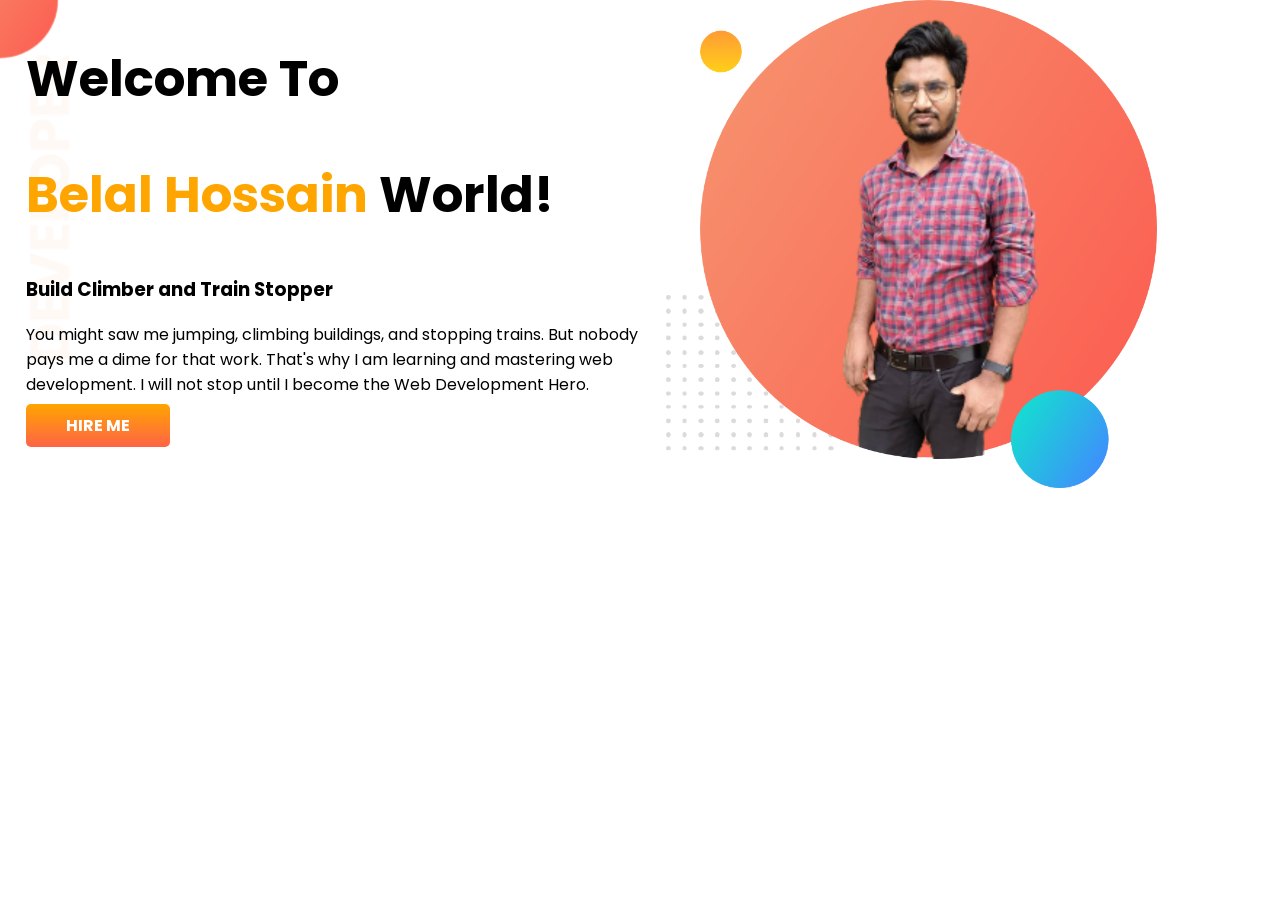
<file: index.html>
<!DOCTYPE html>
<html lang="en">
<head>
    <meta charset="UTF-8">
    <meta http-equiv="X-UA-Compatible" content="IE=edge">
    <meta name="viewport" content="width=device-width, initial-scale=1.0">
    <title>Belal Hossain</title>
    <link rel="preconnect" href="https://fonts.googleapis.com">
    <link rel="preconnect" href="https://fonts.gstatic.com" crossorigin>
    <link href="https://fonts.googleapis.com/css2?family=Poppins&display=swap" rel="stylesheet">
        <link rel="stylesheet" href="style.css">
</head>
<body>
    <section class="image-css">
        <div class="half-width">
            <h1>Welcome To</h1>
            <h1> <span class="orange-color">Belal Hossain</span>  World!</h1>
            <h3>Build Climber and Train Stopper</h3>
            <p>You might saw me jumping, climbing buildings, and stopping trains. But nobody pays me a dime for that work. That's why I am learning and mastering web development. I will not stop until I become the Web Development Hero.</p>
            <a class="link-button" target="_blank"  href ="https://web.facebook.com/?_rdc=1&_rdr">HIRE ME</a>
    </div>
     <div class="half-width">
        <img src="images/belal.png" alt="">
     </div>

     <section class="dream-big">
          
     </section>

</body>
    </section>
</html>
</file>
<file: style.css>
body{
    font-family: 'Poppins', sans-serif;
    margin: 0;
}
h1{
    font-size: 50px;
}
.orange-color{
    color: orange;
}
section{
    display: flex;
}
.half-width{
    width: 50%;
    padding-left: 2%;
}
.half-width img{
    width: 80%;
}
.link-button{
    text-decoration: none;
    
    padding: 10px 40px;
    background-image: linear-gradient(orange,tomato);
    color: white;
    font-weight: 700;
    border-radius: 5px;
}
.image-css{
    background-image: url(images/top-banner.png);
    background-repeat: no-repeat;
}
</file>
